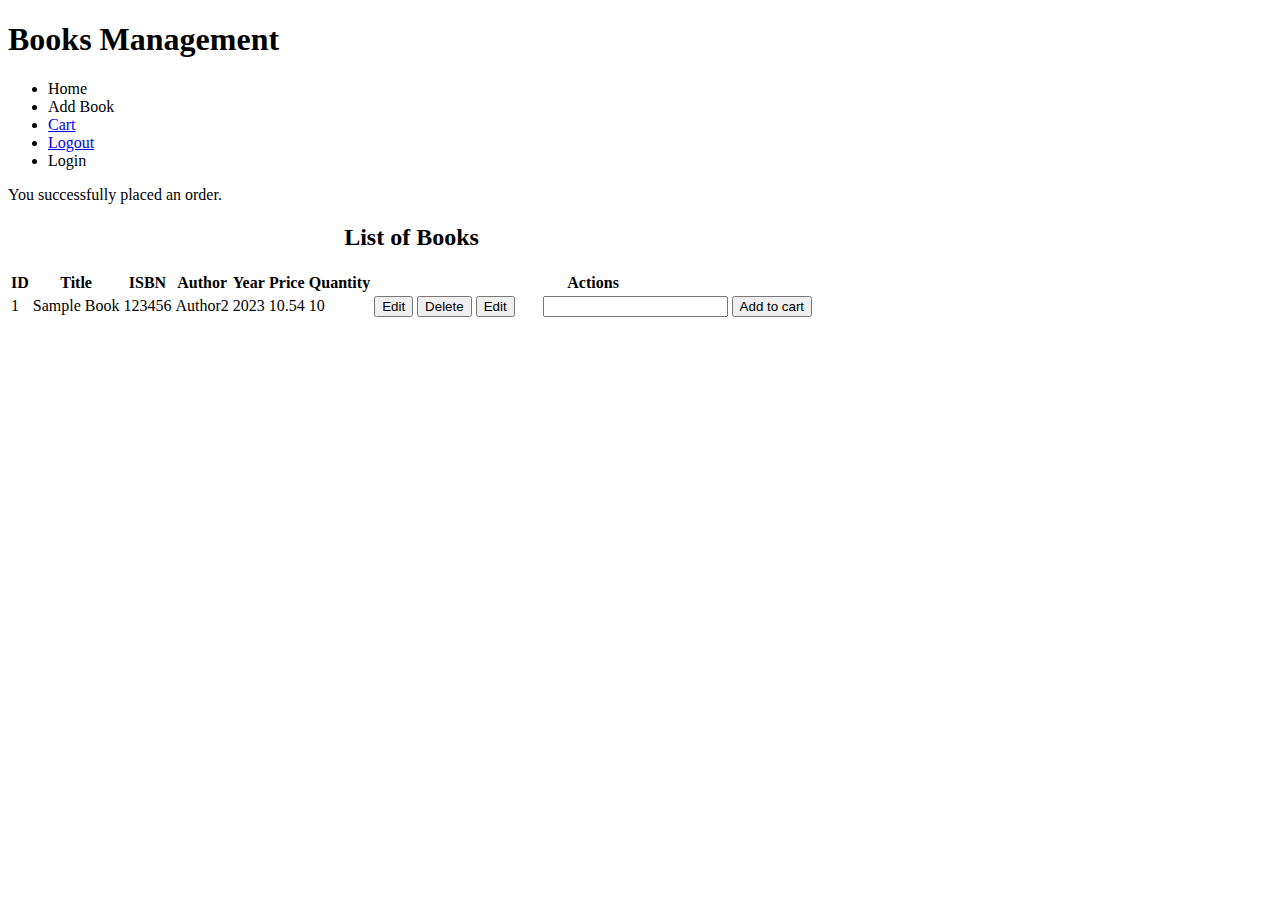
<file: target/classes/templates/index.html>
<!DOCTYPE html>
<html xmlns:th="http://www.thymeleaf.org" xmlns:sec="https://www.thymeleaf.org/extras/spring-security">
<head>
    <meta charset="UTF-8">
    <title>Books Store Application</title>
    <link rel="stylesheet" th:href="@{/main.css}" />
</head>
<body>
<h1>Books Management</h1>
<nav>
    <ul>
        <li><a th:href="@{/}">Home</a></li>
        <li sec:authorize="hasRole('ADMIN')"><a th:href="@{/new}">Add Book</a></li>
        <li sec:authorize="isAuthenticated()"><a href="/cart">Cart</a></li>
        <li sec:authorize="isAuthenticated()"><a href="javascript: document.logoutForm.submit()" role="menuitem">Logout</a></li>
        <li sec:authorize="isAnonymous()"><a th:href="@{/login}">Login</a></li>
    </ul>
</nav>
<div th:if="${param.ordered}">
    You successfully placed an order.
</div>
<form name="logoutForm" th:action="@{/logout}" method="post" th:hidden="true">
    <input hidden type="submit" value="Sign Out"/>
</form>

<div class="center">
    <table class="center">
        <caption><h2>List of Books</h2></caption>
        <tr>
            <th>ID</th>
            <th>Title</th>
            <th>ISBN</th>
            <th>Author</th>
            <th>Year</th>
            <th>Price</th>
            <th>Quantity</th>
            <th>Actions</th>
        </tr>
        <tr th:each="book : ${books}">
            <td th:text="${book.getId}">1</td>
            <td th:text="${book.getBook_name}">Sample Book</td>
            <td th:text="${book.getIsbn}">123456</td>
            <td th:text="${book.getAuthor_name}">Author2</td>
            <td th:text="${book.getYear}">2023</td>
            <td th:text="${book.getPrice}">10.54</td>
            <td th:text="${book.getQuantity}">10</td>
            <td>
                <form sec:authorize="hasRole('ADMIN')" th:action="@{/books/{id}(id=${book.id})}" method="get" style="display:inline;">
                    <button type="submit">Edit</button>
                </form>
                <form sec:authorize="hasRole('ADMIN')" th:action="@{/delete/{id}(id=${book.id})}" method="post" style="display:inline;">
                    <input type="hidden" name="_method" value="delete" />
                    <button type="submit" onclick="return confirm('Are you sure you want to delete this book?');">Delete</button>
                </form>
                <form sec:authorize="hasRole('ADMIN')" th:action="@{/books/{id}(id=${book.id})}" method="get" style="display:inline;">
                    <button type="submit">Edit</button>
                </form>
                &nbsp;&nbsp;&nbsp;&nbsp;&nbsp;
                <form sec:authorize="isAuthenticated()" th:action="@{/addToCart?bookId={id}(id=${book.id})}" method="post" style="display:inline;">
                    <input type="number" id="quantity" name="quantity" min="1" th:max="${book.getQuantity()}" />
                    <button type="submit" >Add to cart</button>
                </form>
            </td>
        </tr>
    </table>
</div>
</body>
</html>
</file>
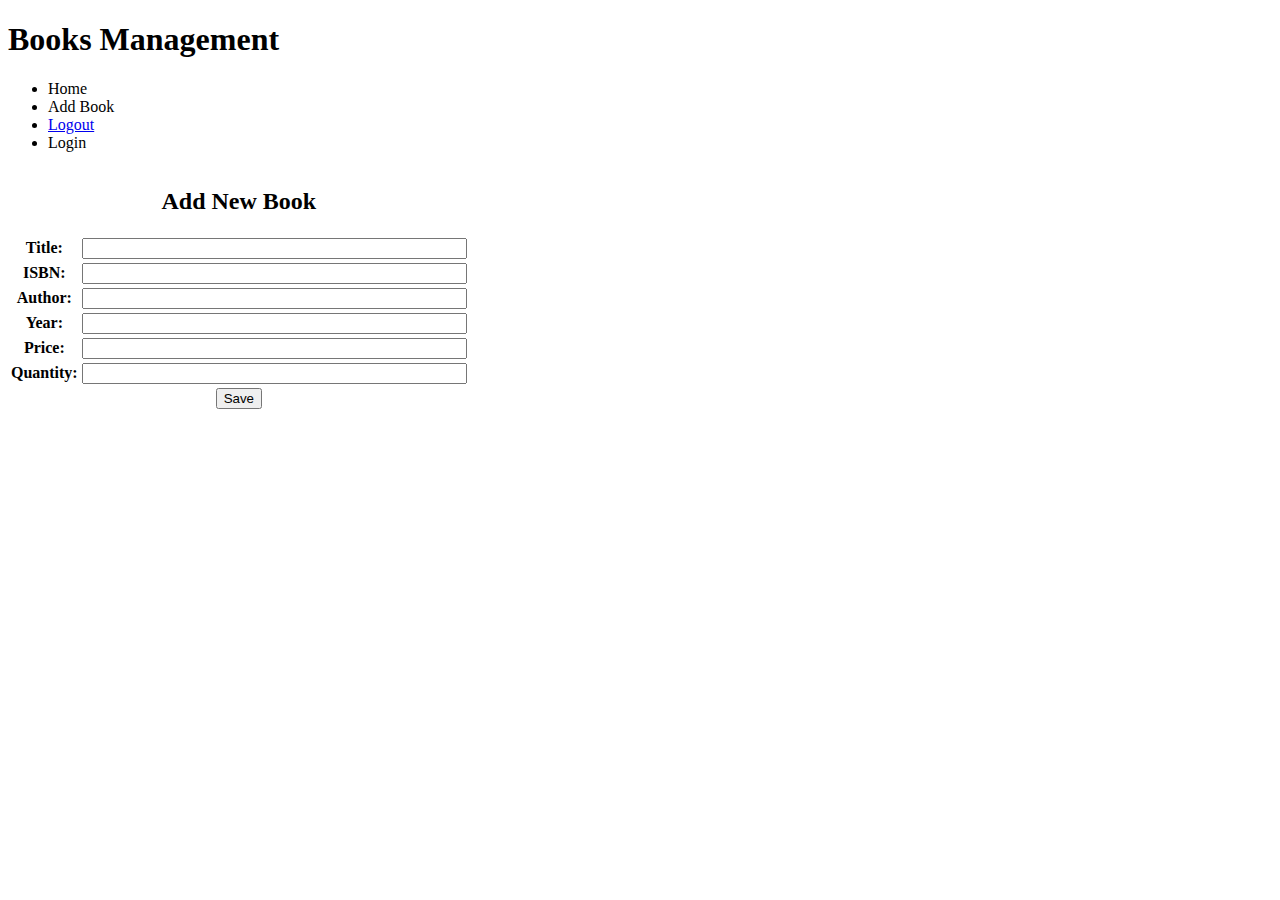
<file: target/classes/templates/addBook.html>
<!DOCTYPE html>
<html xmlns:th="http://www.thymeleaf.org" xmlns:sec="https://www.thymeleaf.org/extras/spring-security">
<head>
    <meta charset="UTF-8">
    <title>Books Store Application</title>
    <link rel="stylesheet" th:href="@{/main.css}" />
</head>
<body>

<h1>Books Management</h1>
<nav>
    <ul>
        <li><a th:href="@{/}">Home</a></li>
        <li sec:authorize="hasRole('ADMIN')"><a th:href="@{/new}">Add Book</a></li>
        <li sec:authorize="isAuthenticated()"><a href="javascript: document.logoutForm.submit()" role="menuitem">Logout</a></li>
        <li sec:authorize="isAnonymous()"><a th:href="@{/login}">Login</a></li>
    </ul>
</nav>
<form name="logoutForm" th:action="@{/logout}" method="post" th:hidden="true">
    <input hidden type="submit" value="Sign Out"/>
</form>

<div class="center">
    <form th:action="@{/books}"
          method="post"
          th:object="${book}">
        <table class="center">
            <caption>
                <h2>Add New Book</h2>
            </caption>

            <tr>
                <th>Title:</th>
                <td>
                    <input type="text" th:field="*{book_name}" size="45"/>
                </td>
            </tr>

            <tr>
                <th>ISBN:</th>
                <td>
                    <input type="text" th:field="*{isbn}" size="45"/>
                </td>
            </tr>

            <tr>
                <th>Author:</th>
                <td>
                    <input type="text" th:field="*{author_name}" size="45"/>
                </td>
            </tr>

            <tr>
                <th>Year:</th>
                <td>
                    <input type="text" th:field="*{year}" size="45"/>
                </td>
            </tr>
            <tr>
                <th>Price:</th>
                <td>
                    <input type="text" th:field="*{price}" size="45"/>
                </td>
            </tr>
            <tr>
                <th>Quantity:</th>
                <td>
                    <input type="text" th:field="*{quantity}" size="45"/>
                </td>
            </tr>

            <tr>
                <td colspan="2" style="text-align: center;">
                    <button type="submit">Save</button>
                </td>
            </tr>
        </table>
    </form>
</div>

</body>
</html>
</file>
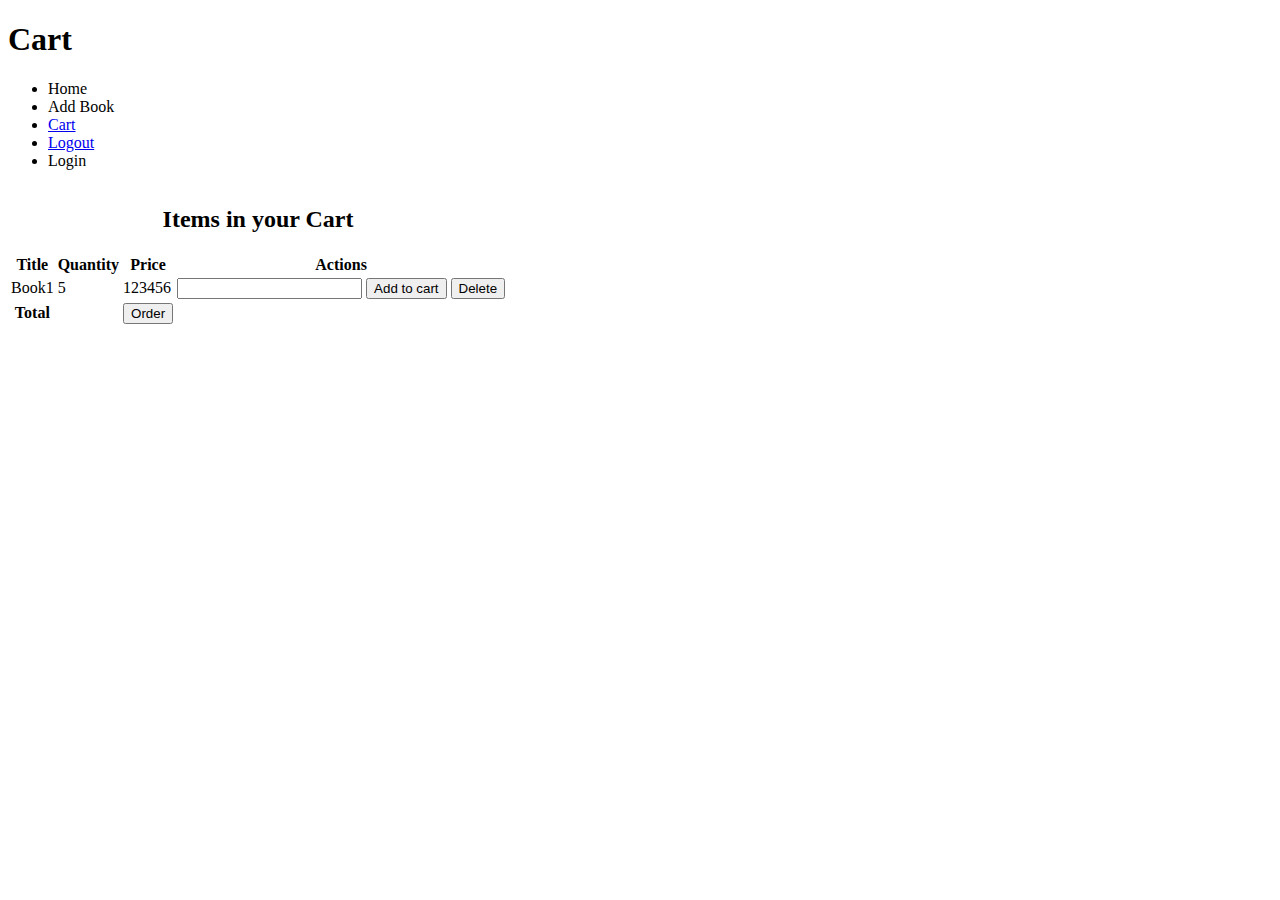
<file: target/classes/templates/cart.html>
<!DOCTYPE html>
<html lang="en" xmlns:th="http://www.thymeleaf.org" xmlns:sec="http://www.thymeleaf.org/extras/spring-security">
<head>
    <meta charset="UTF-8">
    <title>Cart</title>
    <link rel="stylesheet" th:href="@{/main.css}" />
</head>
<body>
<h1>Cart</h1>
<nav>
    <ul>
        <li><a th:href="@{/}">Home</a></li>
        <li sec:authorize="hasRole('ADMIN')"><a th:href="@{/new}">Add Book</a></li>
        <li sec:authorize="isAuthenticated()"><a href="/cart">Cart</a></li>
        <li sec:authorize="isAuthenticated()"><a href="javascript: document.logoutForm.submit()" role="menuitem">Logout</a></li>
        <li sec:authorize="isAnonymous()"><a th:href="@{/login}">Login</a></li>
    </ul>
</nav>

<div class="center">
    <table class="center">
        <caption><h2>Items in your Cart</h2></caption>
        <tr>
            <th>Title</th>
            <th>Quantity</th>
            <th>Price</th>
            <th>Actions</th>
        </tr>
        <tr th:each="cartItem : ${cartItems}">
            <td th:text="${cartItem.getBook.getBook_name}">Book1</td>
            <td th:text="${cartItem.getQuantity}">5</td>
            <td th:text="${cartItem.getBook.getPrice*cartItem.getQuantity}">123456</td>
            <td>
                <form sec:authorize="isAuthenticated()" th:action="@{/updateCartItem}" method="post" style="display:inline;">
                    <input type="number" id="quantity" name="quantity" min="1" th:max="${cartItem.getBook.getQuantity()}" />
                    <button type="submit" >Add to cart</button>
                </form>
                <form sec:authorize="isAuthenticated()" th:action="@{/deleteCartItem/{id}(id=${cartItem.id})}" method="post" style="display:inline;">
                    <input type="hidden" name="_method" value="delete" />
                    <button type="submit" onclick="return confirm('Remove from cart?');">Delete</button>
                </form>
            </td>
        </tr>
        <tr>
            <th>Total</th>
            <td th:text="${totalPrice}"></td>
            <td>
                <form sec:authorize="isAuthenticated()" th:if="${totalPrice} != 0" th:action="@{/order}" method="post" style="display:inline;">
                    <input type="hidden" name="_method" value="post" />
                    <input type="hidden" name="totalPrice" th:value="${totalPrice}" />
                    <button type="submit" onclick="return confirm('Complete Order?');">Order</button>
                </form>
            </td>
        </tr>
    </table>
</div>

</body>
</html>
</file>
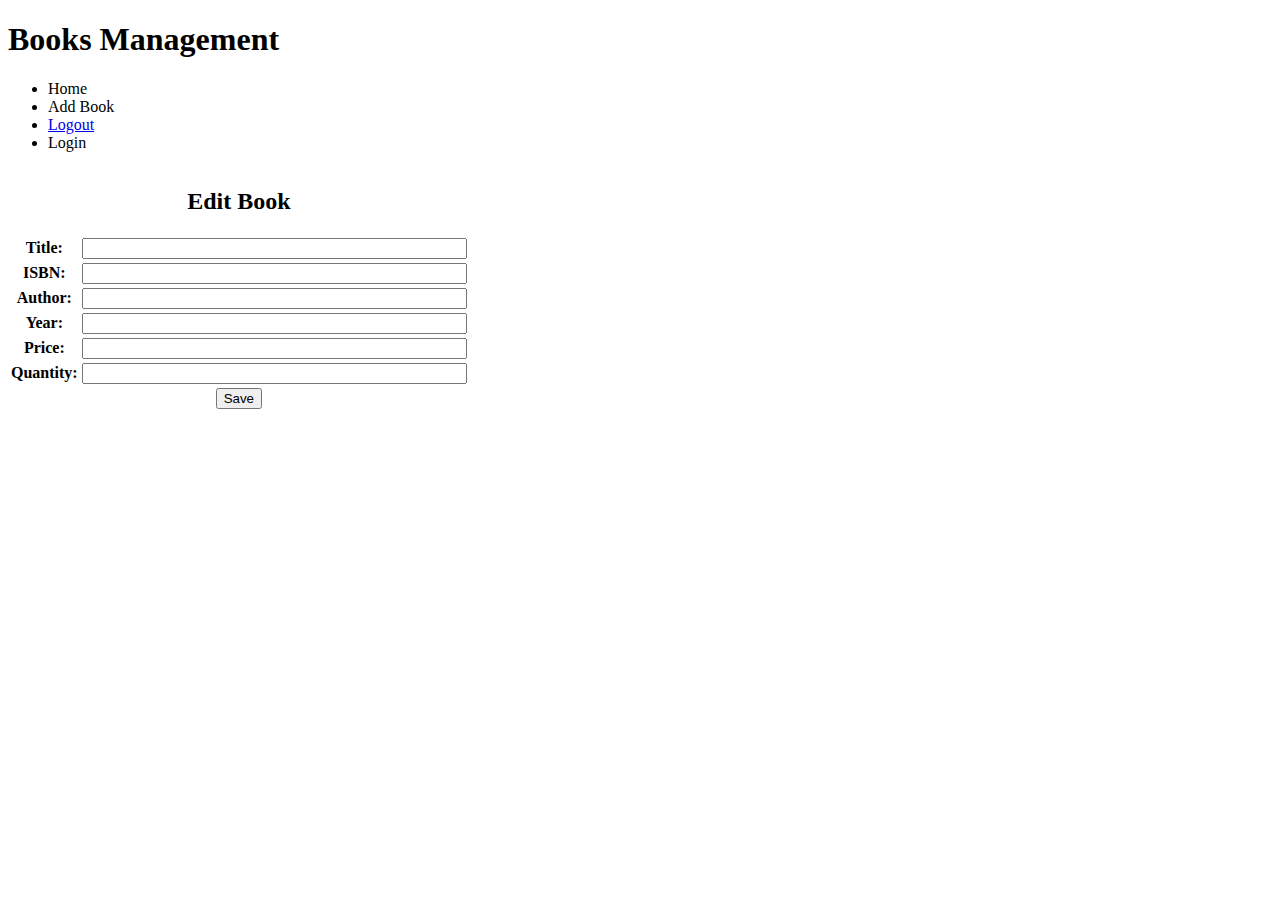
<file: target/classes/templates/editBook.html>
<!DOCTYPE html>
<html xmlns:th="http://www.thymeleaf.org" xmlns:sec="https://www.thymeleaf.org/extras/spring-security">
<head>
    <meta charset="UTF-8">
    <title>Books Store Application</title>
    <link rel="stylesheet" th:href="@{/main.css}" />
</head>
<body>
<h1>Books Management</h1>
<nav>
    <ul>
        <li><a th:href="@{/}">Home</a></li>
        <li sec:authorize="hasRole('ADMIN')"><a th:href="@{/new}">Add Book</a></li>
        <li sec:authorize="isAuthenticated()"><a href="javascript: document.logoutForm.submit()" role="menuitem">Logout</a></li>
        <li sec:authorize="isAnonymous()"><a th:href="@{/login}">Login</a></li>
    </ul>
</nav>
<form name="logoutForm" th:action="@{/logout}" method="post" th:hidden="true">
    <input hidden type="submit" value="Sign Out"/>
</form>

<div class="center">
    <form th:action="@{/save}" method="post" th:object="${book}">
        <input type="hidden" name="_method" value="put" />
        <table class="center">
            <caption>
                <h2>Edit Book</h2>
            </caption>

            <input type="hidden" th:field="*{id}" />

            <tr>
                <th>Title:</th>
                <td><input type="text" th:field="*{book_name}" size="45" /></td>
            </tr>

            <tr>
                <th>ISBN:</th>
                <td><input type="text" th:field="*{isbn}" size="45" /></td>
            </tr>

            <tr>
                <th>Author:</th>
                <td><input type="text" th:field="*{author_name}" size="45" /></td>
            </tr>

            <tr>
                <th>Year:</th>
                <td><input type="text" th:field="*{year}" size="45" /></td>
            </tr>

            <tr>
                <th>Price:</th>
                <td><input type="text" th:field="*{price}" size="45" /></td>
            </tr>

            <tr>
                <th>Quantity:</th>
                <td><input type="text" th:field="*{quantity}" size="45" /></td>
            </tr>

            <tr>
                <td colspan="2" style="text-align: center;">
                    <button type="submit">Save</button>
                </td>

            </tr>



        </table>
    </form>
</div>
</body>
</html>
</file>
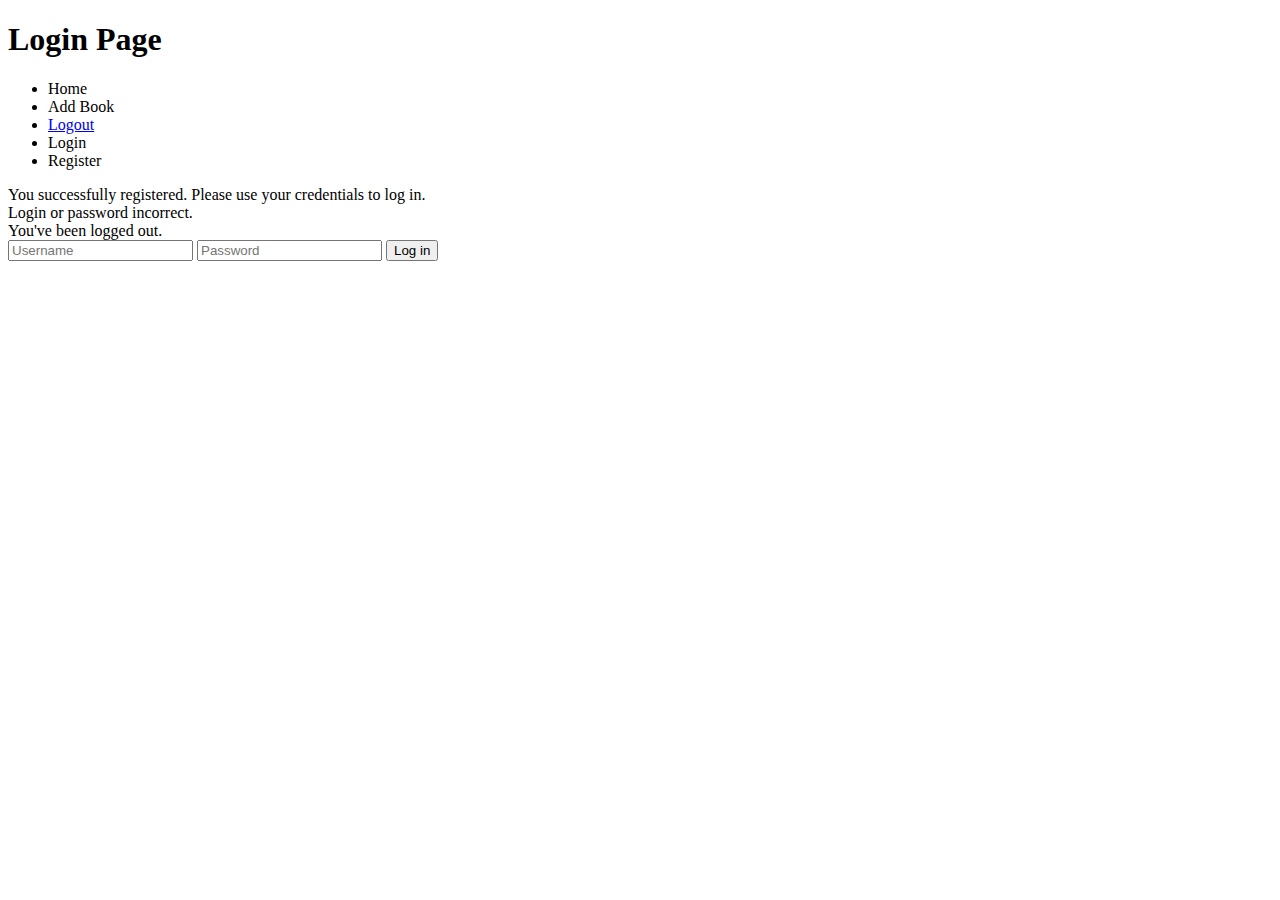
<file: target/classes/templates/login_page.html>
<!DOCTYPE html>
<html xmlns:th="http://www.thymeleaf.org" lang="en" xmlns:sec="https://www.thymeleaf.org/extras/spring-security">
<head>
    <title>Login Page</title>
    <meta charset="utf-8">
    <link rel="stylesheet" th:href="@{/main.css}">
</head>
<h1>Login Page</h1>
<nav>
    <ul>
        <li><a th:href="@{/}">Home</a></li>
        <li sec:authorize="hasRole('ADMIN')"><a th:href="@{/addBook}">Add Book</a></li>
        <li sec:authorize="isAuthenticated()"><a href="javascript: document.logoutForm.submit()" role="menuitem">Logout</a></li>
        <li sec:authorize="isAnonymous()"><a th:href="@{/login}">Login</a></li>
        <li sec:authorize="isAnonymous()"><a th:href="@{/register}">Register</a></li>
    </ul>
</nav>
<form name="logoutForm" th:action="@{/logout}" method="post" th:hidden="true">
    <input hidden type="submit" value="Sign Out"/>
</form>
<body>
<div th:if="${param.success}">
    You successfully registered. Please use your credentials to log in.
</div>
<div th:if="${param.error}">
    Login or password incorrect.
</div>

<div th:if="${param.logout}">
    You've been logged out.
</div>
<form th:action="@{/login}" method="post">
    <input name="username" type="text" placeholder="Username">
    <input name="password" type="password" placeholder="Password">
    <input type="submit" value="Log in">
</form>
</body>
</html>
</file>
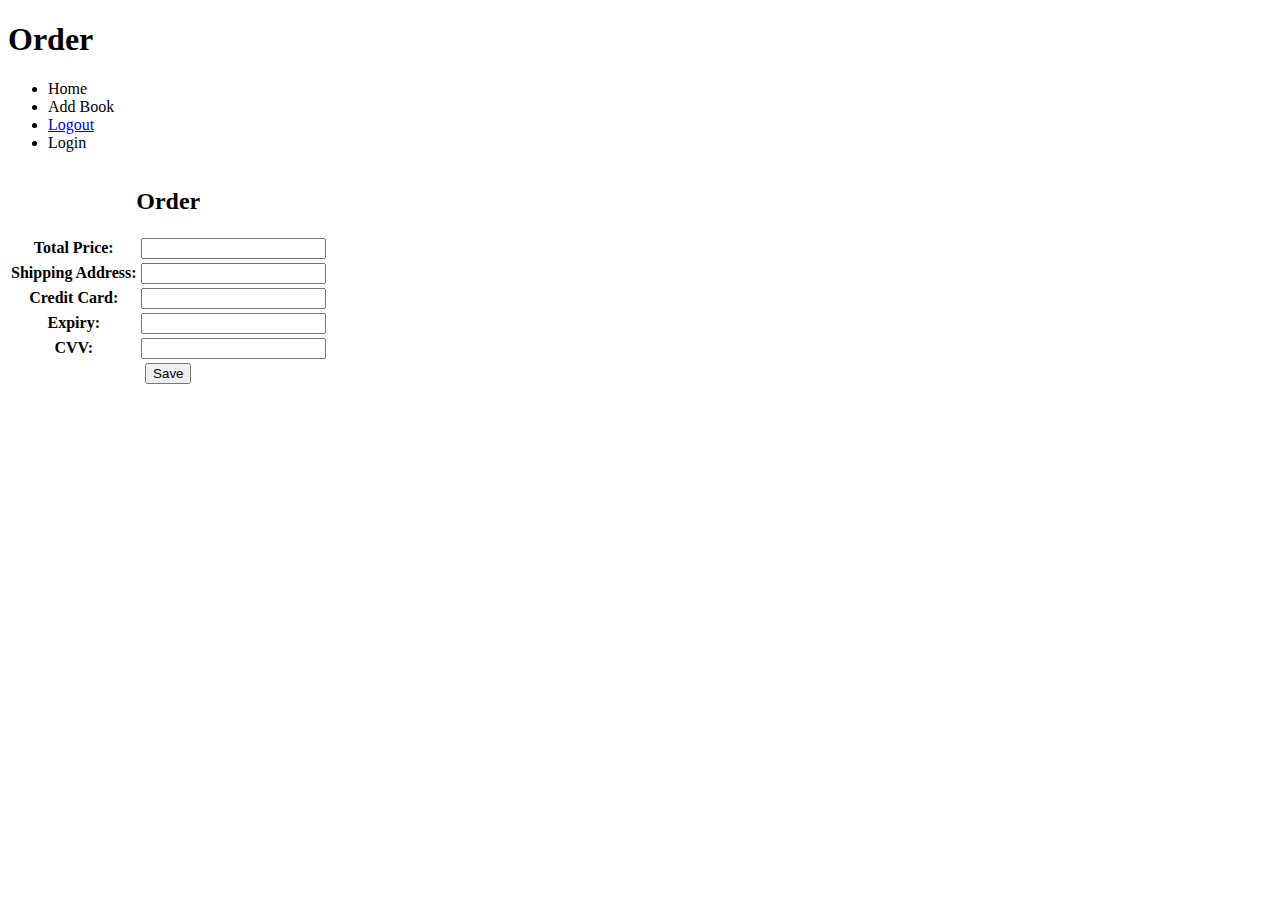
<file: target/classes/templates/order.html>
<!DOCTYPE html>
<html lang="en" xmlns:th="http://www.thymeleaf.org"   xmlns:sec="http://www.thymeleaf.org/extras/spring-security">
<head>
    <meta charset="UTF-8">
    <title>Order</title>
    <link rel="stylesheet" th:href="@{/main.css}" />
</head>
<body>
<h1>Order</h1>
<nav>
    <ul>
        <li><a th:href="@{/}">Home</a></li>
        <li sec:authorize="hasRole('ADMIN')"><a th:href="@{/new}">Add Book</a></li>
        <li sec:authorize="isAuthenticated()"><a href="javascript: document.logoutForm.submit()" role="menuitem">Logout</a></li>
        <li sec:authorize="isAnonymous()"><a th:href="@{/login}">Login</a></li>
    </ul>
</nav>
<div class="center">
    <form th:action="@{/completeOrder}"
          method="post"
          th:object="${orders}">
        <table class="center">
            <caption>
                <h2>Order</h2>
            </caption>

            <tr>
                <th>Total Price: <span th:text="${total_price}"/> </th>
                <td><input type="text" name="totalAmount" id="totalAmount" th:value="${total_price}" readonly/></td>
            </tr>

            <tr>
                <th>Shipping Address:</th>
                <td><input type="text" th:field="*{shippingAddress}" /></td>
            </tr>

            <tr>
                <th>Credit Card:</th>
                <td><input type="number" th:field="*{creditCard}" /></td>
            </tr>
            <tr>
                <th>Expiry:</th>
                <td><input type="number" th:field="*{expiry}" /></td>
            </tr>
            <tr>
                <th>CVV:</th>
                <td><input type="number" th:field="*{cvv}" /></td>
            </tr>




            <tr>
                <td colspan="2" style="text-align: center;">
                    <button type="submit">Save</button>
                </td>

            </tr>



        </table>
    </form>
</div>
</body>
</html>
</file>
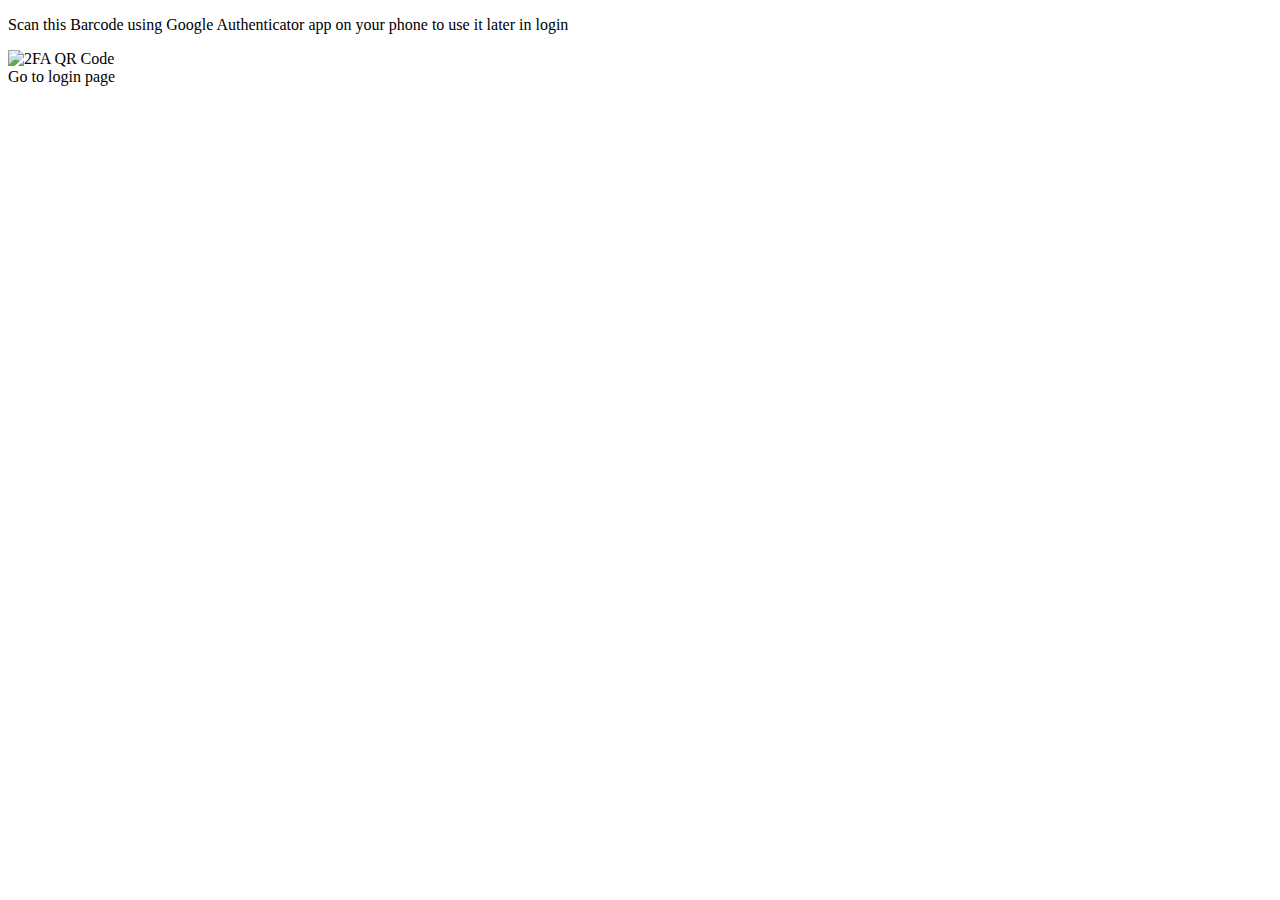
<file: target/classes/templates/qrcode.html>
<!DOCTYPE html>
<html lang="en" xmlns:th="http://www.thymeleaf.org">
<head><meta charset="UTF-8">
    <title>QR Code</title>
    <link rel="stylesheet" th:href="@{/main.css}">
</head>
<body>
<div id="qr" th:if="${qr}">
    <p>Scan this Barcode using Google Authenticator app on your phone to use it later in login</p>
    <img th:if="${qr}" th:src="${qr}" alt="2FA QR Code"/>
</div>
<a th:href="@{/login}" class="btn btn-primary">Go to login page</a>
</body>
</html>
</file>
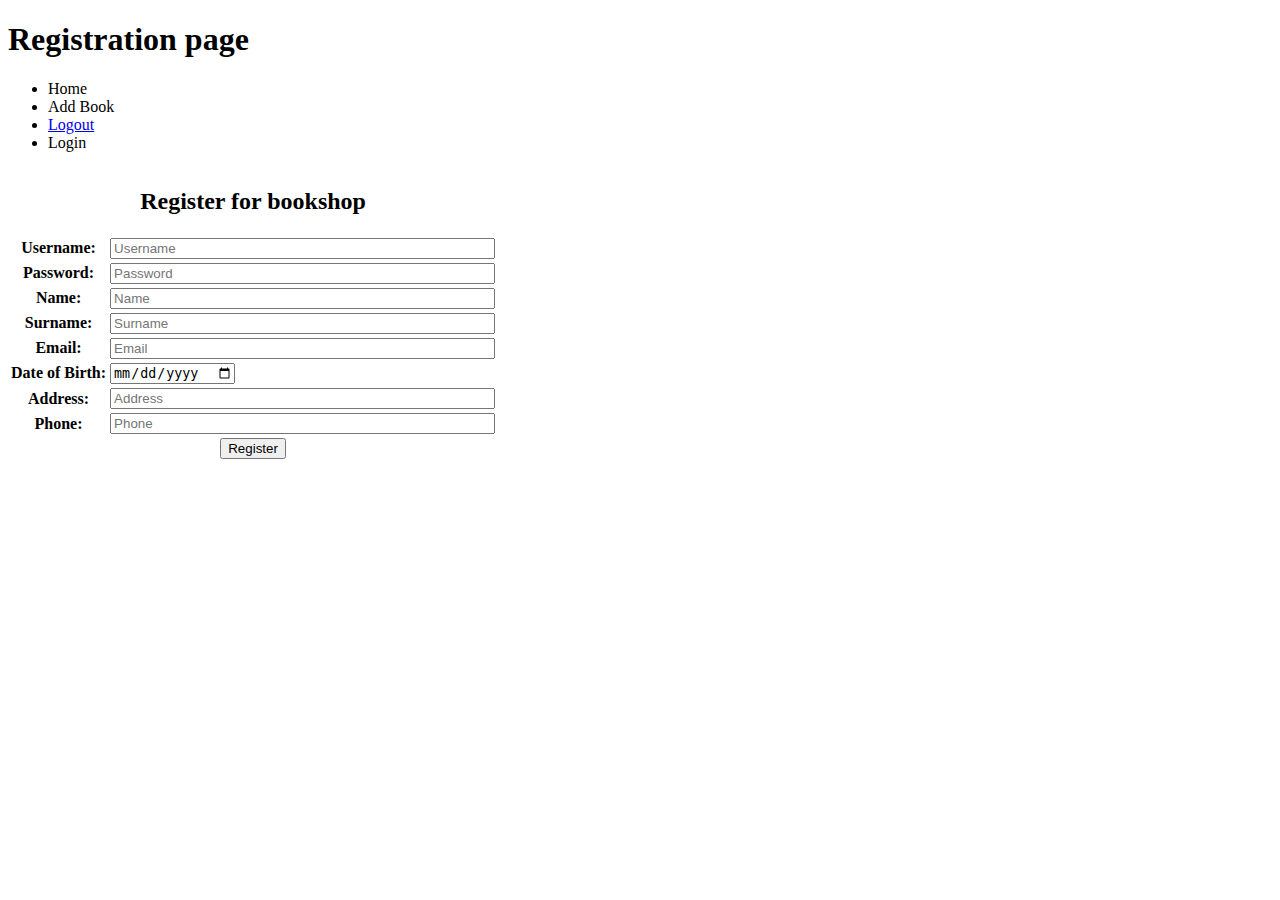
<file: target/classes/templates/register_page.html>
<!DOCTYPE html>
<html lang="en" xmlns:th="http://www.thymeleaf.org" xmlns:sec="https://www.thymeleaf.org/extras/spring-security">
<head>
    <meta charset="UTF-8">
    <title>Register</title>
    <link rel="stylesheet" th:href="@{/main.css}">
</head>
<body>

<h1>Registration page</h1>
<nav>
    <ul>
        <li><a th:href="@{/}">Home</a></li>
        <li sec:authorize="hasRole('ADMIN')"><a th:href="@{/addBook}">Add Book</a></li>
        <li sec:authorize="isAuthenticated()"><a href="javascript: document.logoutForm.submit()" role="menuitem">Logout</a></li>
        <li sec:authorize="isAnonymous()"><a th:href="@{/login}">Login</a></li>
    </ul>
</nav>
<form name="logoutForm" th:action="@{/logout}" method="post" th:hidden="true">
    <input hidden type="submit" value="Sign Out"/>
</form>
<div class="center">
    <form method="post" th:action="@{/register}" th:object="${user}">
        <table class="center">
            <caption>
                <h2>Register for bookshop</h2>
            </caption>

            <tr>
                <th>Username:</th>
                <td><input name="username" placeholder="Username" size="45" th:field="*{username}"/></td>
            </tr>
            <tr>
                <th>Password:</th>
                <td><input name="password" type="password" placeholder="Password" size="45" th:field="*{password}"/></td>
            </tr>
            <tr>
                <th>Name:</th>
                <td><input name="name" type="text" placeholder="Name" size="45" th:field="*{name}"/></td>
            </tr>
            <tr>
                <th>Surname:</th>
                <td><input name="surname" type="text" placeholder="Surname" size="45" th:field="*{surname}"/></td>
            </tr>
            <tr>
                <th>Email:</th>
                <td><input name="email" type="email" placeholder="Email" size="45" th:field="*{email}"/></td>
            </tr>
            <tr>
                <th>Date of Birth:</th>
                <td><input name="dob" type="date" placeholder="Date of Birth" size="45" th:field="*{dob}"/></td>
            </tr>
            <tr>
                <th>Address:</th>
                <td><input name="address" type="text" placeholder="Address" size="45" th:field="*{address}"/></td>
            </tr>
            <tr>
                <th>Phone:</th>
                <td><input name="phone" type="text" placeholder="Phone" size="45" th:field="*{phone}"/></td>
            </tr>
            <tr>
                <td colspan="2" style="text-align: center;">
                    <button type="submit">Register</button>
                </td>
            </tr>
        </table>
    </form>
</div>
</body>
</html>
</file>
